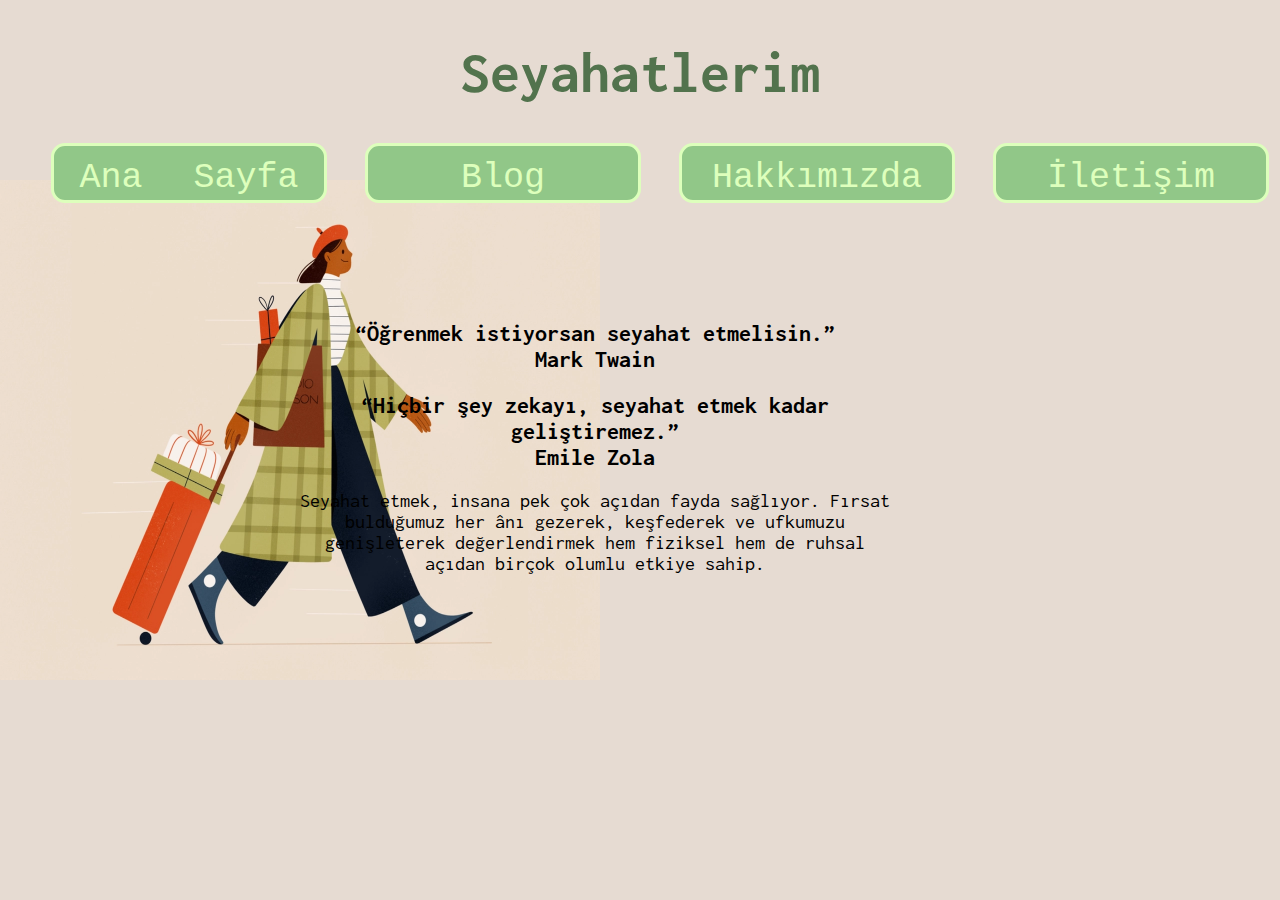
<file: index.html>
<!DOCTYPE html>
<html lang="tr">
<head>
    <meta charset="UTF-8">
    <meta http-equiv="X-UA-Compatible" content="IE=edge">
    <meta name="viewport" content="width=device-width, initial-scale=1.0">
    <title>Minimal Seyahat Blogum</title>
    <style>
        article {
          padding: 50px 85px;
          width: 300px;
          height: 100px;
          text-align: center;
        }
        article.absolute {
        position: absolute;
        top: 250px;
        right: 300px;
        width: 600px;
        height: 300px;
        }
    </style>
    <link rel="preconnect" href="https://fonts.googleapis.com">
    <link rel="preconnect" href="https://fonts.gstatic.com" crossorigin>
    <link href="https://fonts.googleapis.com/css2?family=Inconsolata:wght@800&display=swap" rel="stylesheet">
    <link rel="stylesheet" href="./css-odev1/css/style.css">
</head>
<body>
    <!-- Navbar - Start -->
    <header>
    <h1>Seyahatlerim</h1>
   <!--<img src="css-odev1/anasayfa.webp" alt="WebP rules.">-->
    <div>
        <ul>
            <li><a href="index.html">Ana Sayfa</a></li>
            <li><a href="blog.html">Blog</a></li>
            <li><a href="about-us.html">Hakkımızda</a></li>
            <li><a href="contact.html">İletişim</a></li>
        </ul>
    </div>
    </header>
    <!-- Navbar - End -->

    <!-- Content - Start -->
    <!-- Article - Start -->
    <article class="absolute">
        <h2>“Öğrenmek istiyorsan seyahat etmelisin.”<br>Mark Twain</h2>
        <h2>“Hiçbir şey zekayı, seyahat etmek kadar geliştiremez.”<br>Emile Zola</h2>
        <p class="text">Seyahat etmek, insana pek çok açıdan fayda sağlıyor. Fırsat bulduğumuz her ânı gezerek, keşfederek ve ufkumuzu genişleterek değerlendirmek hem fiziksel hem de ruhsal açıdan birçok olumlu etkiye sahip.
        </p>
    </article>
    <!-- Article - End -->
    <!-- Content - End -->

    <!-- Footer - Start -->
    <!-- Footer - End -->
</body>
</html>
</file>
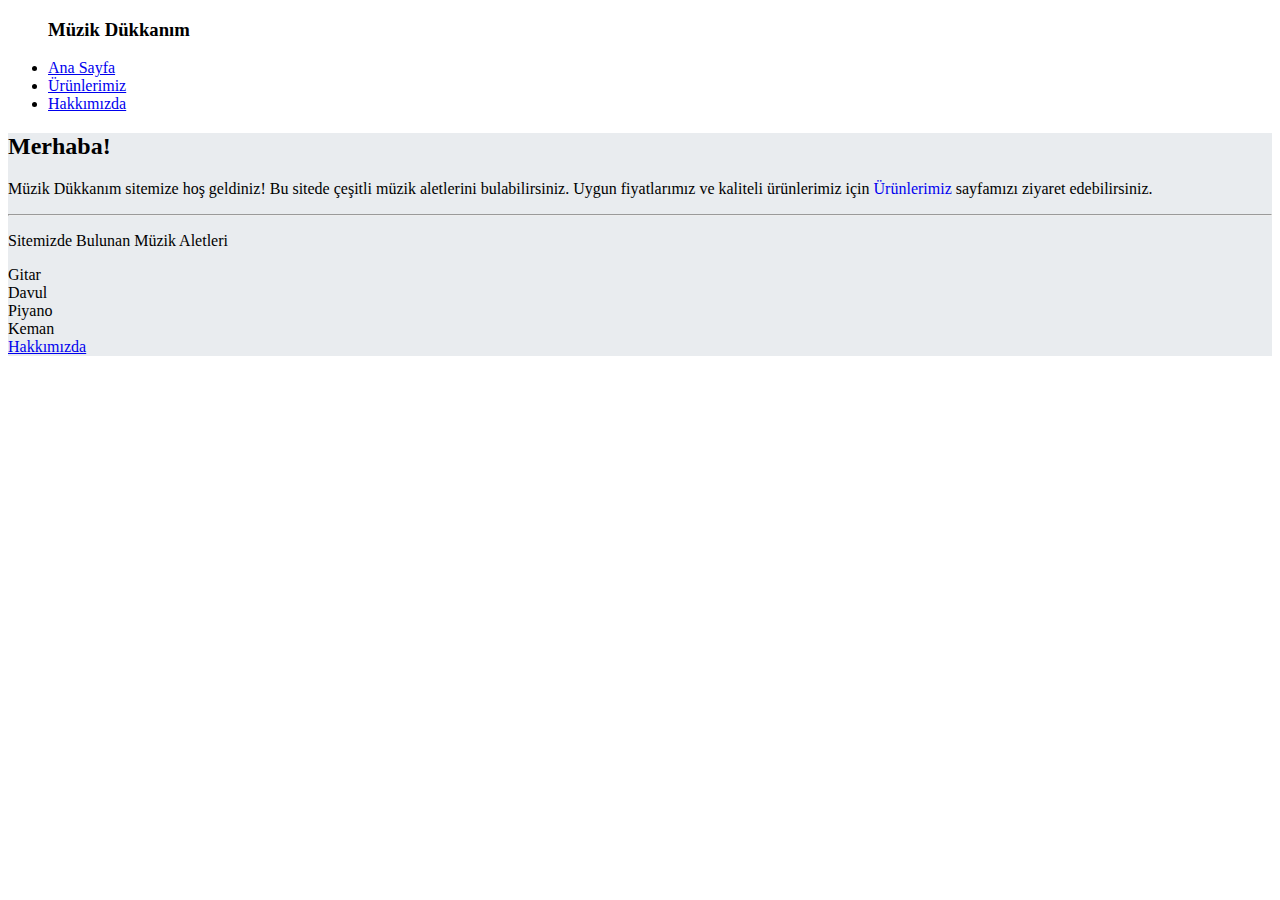
<file: Kodluyoruz-bootstrap-odev1/index.html>
<!DOCTYPE html>
<html lang="en">
  <head>
    <!-- Required meta tags -->
    <meta charset="utf-8" />
    <meta
      name="viewport"
      content="width=device-width, initial-scale=1, shrink-to-fit=no"
    />

    <!-- Bootstrap CSS -->
    <link
      rel="stylesheet"
      href="https://cdn.jsdelivr.net/npm/bootstrap@4.5.3/dist/css/bootstrap.min.css"
      integrity="sha384-TX8t27EcRE3e/ihU7zmQxVncDAy5uIKz4rEkgIXeMed4M0jlfIDPvg6uqKI2xXr2"
      crossorigin="anonymous"
    />

    <link
      rel="shortcut icon"
      href="https://img.icons8.com/color-glass/48/000000/apple-music.png"
      type="image/x-icon"
    />

    <title>Ana Sayfa</title>
  </head>
  <body>
    <script
      src="https://code.jquery.com/jquery-3.5.1.slim.min.js"
      integrity="sha384-DfXdz2htPH0lsSSs5nCTpuj/zy4C+OGpamoFVy38MVBnE+IbbVYUew+OrCXaRkfj"
      crossorigin="anonymous"
    ></script>
    <script
      src="https://cdn.jsdelivr.net/npm/bootstrap@4.5.3/dist/js/bootstrap.bundle.min.js"
      integrity="sha384-ho+j7jyWK8fNQe+A12Hb8AhRq26LrZ/JpcUGGOn+Y7RsweNrtN/tE3MoK7ZeZDyx"
      crossorigin="anonymous"
    ></script>

    <!-- Header -->
    <div class="card text-center">
      <div class="card-header bg-dark">
        <ul class="nav nav-pills card-header-pills">
          <h3 class="text-danger" style="margin-right: 10px">Müzik Dükkanım</h3>
          <li class="nav-item text-white-50">
            <a
              class="nav-link active text-white-50 bg-secondary"
              href="index.html"
              >Ana Sayfa</a
            >
          </li>
          <li class="nav-item">
            <a class="nav-link text-white-50" href="products.html"
              >Ürünlerimiz</a
            >
          </li>
          <li class="nav-item">
            <a class="nav-link text-white-50" href="about.html">Hakkımızda</a>
          </li>
        </ul>
      </div>
      <!------------>

      <div style="background-color: #e9ecef" class="card-body">
        <h2 class="card-title text-danger">Merhaba!</h2>
        <p class="lead">
          Müzik Dükkanım sitemize hoş geldiniz! Bu sitede çeşitli müzik
          aletlerini bulabilirsiniz. Uygun fiyatlarımız ve kaliteli ürünlerimiz
          için
          <a style="text-decoration: initial" href="products.html"
            >Ürünlerimiz</a
          >
          sayfamızı ziyaret edebilirsiniz.
        </p>
        <hr class="my-4" />
        <div>
          <p class="text-success">Sitemizde Bulunan Müzik Aletleri</p>
          <li>Gitar</li>
          <li>Davul</li>
          <li>Piyano</li>
          <li>Keman</li>
        </div>
        <a href="about.html" class="btn btn-primary" style="margin-top: 20px"
          >Hakkımızda</a
        >
      </div>
    </div>
  </body>
</html>
</file>
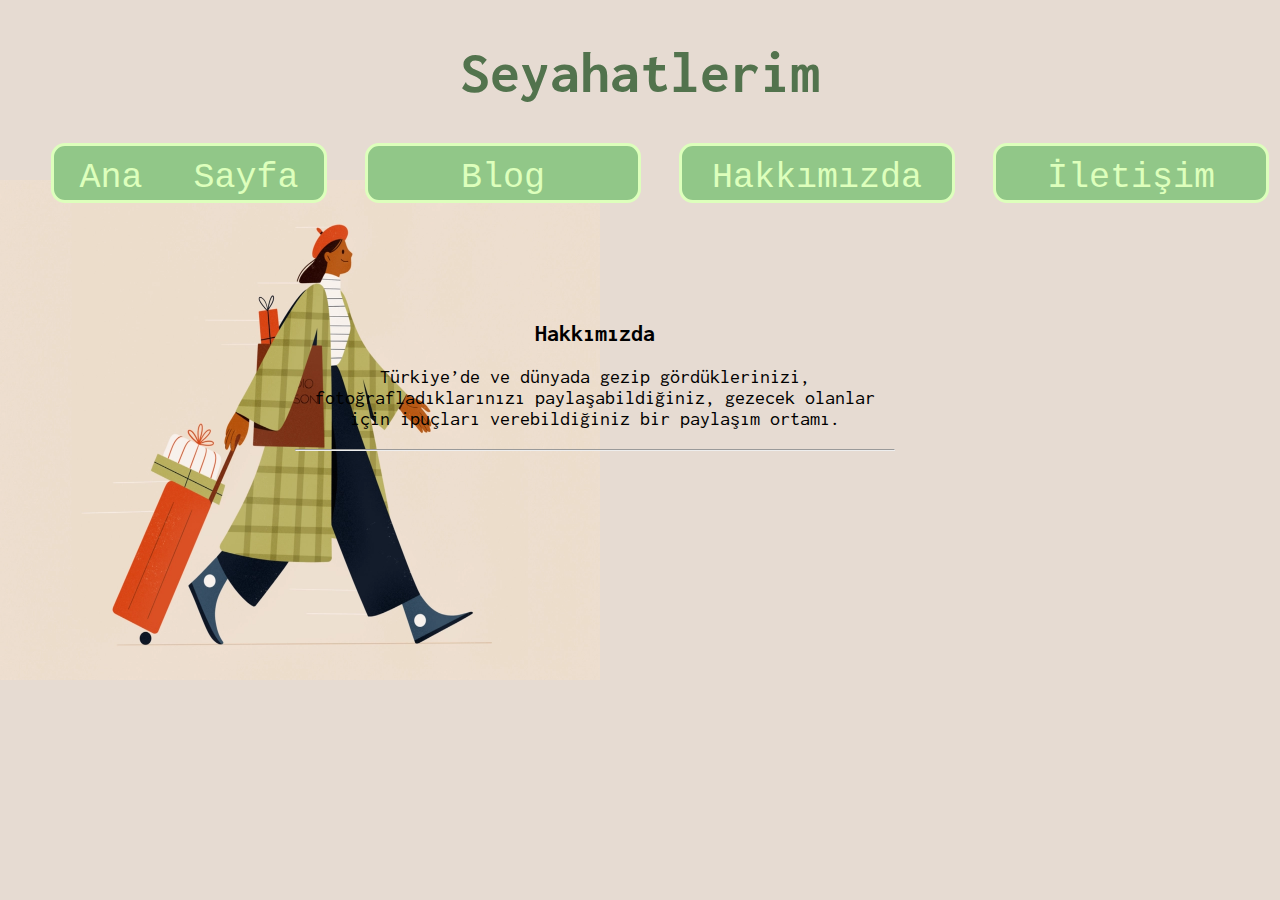
<file: about-us.html>
<!DOCTYPE html>
<html lang="tr">
<head>
    <meta charset="UTF-8">
    <meta http-equiv="X-UA-Compatible" content="IE=edge">
    <meta name="viewport" content="width=device-width, initial-scale=1.0">
    <title>Hakkımızda</title>
    <style>
        article {
          padding: 50px 85px;
          width: 300px;
          height: 100px;
          text-align: center;
        }
        article.absolute {
        position: absolute;
        top: 250px;
        right: 300px;
        width: 600px;
        height: 300px;
        }
    </style>
    <link rel="preconnect" href="https://fonts.googleapis.com">
    <link rel="preconnect" href="https://fonts.gstatic.com" crossorigin>
    <link href="https://fonts.googleapis.com/css2?family=Inconsolata:wght@800&display=swap" rel="stylesheet">
    <link rel="stylesheet" href="./css-odev1/css/style.css">
</head>
<body>
    <!-- Navbar - Start -->
    <header>
    <h1>Seyahatlerim</h1>
   <!--<img src="css-odev1/anasayfa.webp" alt="WebP rules.">-->
    <div>
        <ul>
            <li><a href="index.html">Ana Sayfa</a></li>
            <li><a href="blog.html">Blog</a></li>
            <li><a href="about-us.html">Hakkımızda</a></li>
            <li><a href="contact.html">İletişim</a></li>
        </ul>
    </div>
    </header>
    <!-- Navbar - End -->

    <!-- Content - Start -->
    <!-- Article - Start -->
    <article class="absolute">
        <h2> Hakkımızda </h2>
        <p class="text">Türkiye’de ve dünyada gezip gördüklerinizi, fotoğrafladıklarınızı paylaşabildiğiniz, gezecek olanlar için ipuçları verebildiğiniz bir paylaşım ortamı.
        </p>
        <hr>
    </article>
    <!-- Article - End -->
    <!-- Content - End -->

    <!-- Footer - Start -->
    <!-- Footer - End -->
</body>
</html>
</file>
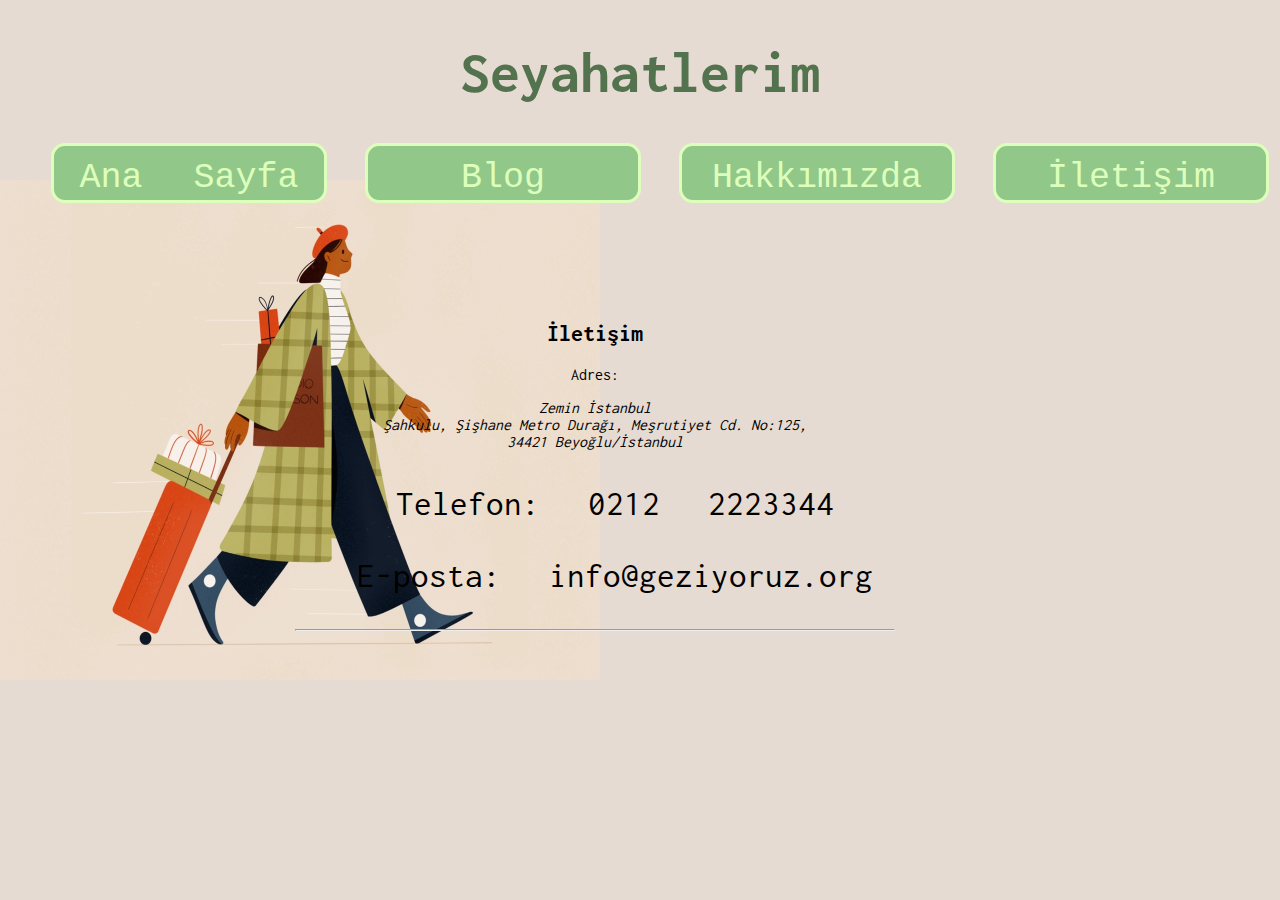
<file: contact.html>
<!DOCTYPE html>
<html lang="tr">
<head>
    <meta charset="UTF-8">
    <meta http-equiv="X-UA-Compatible" content="IE=edge">
    <meta name="viewport" content="width=device-width, initial-scale=1.0">
    <title>Minimal Seyahat Blogum</title>
    <style>
        article {
          padding: 50px 85px;
          width: 300px;
          height: 100px;
          text-align: center;
        }
        article.absolute {
        position: absolute;
        top: 250px;
        right: 300px;
        width: 600px;
        height: 300px;
        }
    </style>
    <link rel="preconnect" href="https://fonts.googleapis.com">
    <link rel="preconnect" href="https://fonts.gstatic.com" crossorigin>
    <link href="https://fonts.googleapis.com/css2?family=Inconsolata:wght@800&display=swap" rel="stylesheet">
    <link rel="stylesheet" href="./css-odev1/css/style.css">
</head>
<body>
    <!-- Navbar - Start -->
    <header>
    <h1>Seyahatlerim</h1>
   <!--<img src="css-odev1/anasayfa.webp" alt="WebP rules.">-->
    <div>
        <ul>
            <li><a href="index.html">Ana Sayfa</a></li>
            <li><a href="blog.html">Blog</a></li>
            <li><a href="about-us.html">Hakkımızda</a></li>
            <li><a href="contact.html">İletişim</a></li>
        </ul>
    </div>
    </header>
    <!-- Navbar - End -->

    <!-- Content - Start -->
    <main>
    <!-- Article - Start -->
    <article class="absolute">
        <h2>İletişim</h2>
        <p>Adres: </p>
        <address>
            Zemin İstanbul <br>
            Şahkulu, Şişhane Metro Durağı, Meşrutiyet Cd. No:125, <br>
            34421 Beyoğlu/İstanbul
        </address>
        <ul>
          <li>
            <p>Telefon: 0212 2223344</p>
          </li>
          <li>
            <p>E-posta: info@geziyoruz.org</a>
          </li>
        </ul>
        <hr />
    </article>
    <!-- Article - End -->
    </main> 
    <!-- Content - End -->

    <!-- Footer - Start -->
    <!-- Footer - End -->
</body>
</html>
</file>
<file: css-odev1/css/style.css>
body {
    background-color: #e6dbd2;
    text-align: center;
    background-image: url("/css-odev1/img/anasayfa.webp");
    background-repeat: no-repeat;
    background-attachment: fixed;
    background-position: left 180px;
    background-size: 600px 500px;
    font-family: 'Inconsolata', monospace;
}

.text {
    text-align: center;
    font-size: 20px;
}

h1 {
    font-family: 'Inconsolata', monospace;
    font-size: 60px;
    color: #52734D;
}
ul{
    list-style: none;
    display: block;
    word-spacing: 30px;
}
ul li{
    display: inline;
    position: relative;
    font-size: 35px;
}

a:link, a:visited {
    width: 230px; 
    height: 30px; 
    color: #DDFFBC;
    background-color: #91C788;
    padding: 12px 20px;
    border-radius: 14px;
    border: 3px solid;
    text-align: center;
    text-decoration: none;
    display: inline-block;
    font-family: 'Courier New', Courier, monospace;
  }
  
  a:hover, a:active {
    background-color: #DDFFBC;
    color: #91C788;
  }

  .cards {
    display: grid;
    grid-template-columns: repeat(auto-fit, minmax(300px, 1fr));
    gap: 2rem;
    margin: 4rem 5vw;
    padding: 0;
    list-style-type: none;
  }
  
  .card {
    position: relative;
    display: block;
    height: 100%;  
    border-radius: calc(var(--curve) * 1px);
    overflow: hidden;
    text-decoration: none;
  }
  
  .card__image {      
    width: 100%;
    height: auto;
  }
  
  .card__overlay {
    position: absolute;
    bottom: 0;
    left: 0;
    right: 0;
    z-index: 1;      
    border-radius: calc(var(--curve) * 1px);    
    background-color: var(--surface-color);      
    transform: translateY(100%);
    transition: .2s ease-in-out;
  }
  
  .card:hover .card__overlay {
    transform: translateY(0);
  }
  
  .card__header {
    position: relative;
    align-items: center;
    gap: 2em;
    padding: 2em;
    border-radius: calc(var(--curve) * 1px) 0 0 0;    
    transform: translateY(-100%);
    transition: .2s ease-in-out;
  }
  
  .card:hover .card__header {
    transform: translateY(0);
  }
  
  .card__title {
    font-size: 1em;
    margin: 0 0 .3em;
    color: white;
  }
  
  .card__status {
    font-size: .8em;
    color: whitesmoke;
  }
  
  .card__description {
    padding: 0 2em 2em;
    margin: 0;
    color: whitesmoke;
    font-family: "MockFlowFont";   
    display: -webkit-box;
    -webkit-box-orient: vertical;
    -webkit-line-clamp: 3;
    overflow: hidden;
  }
</file>
